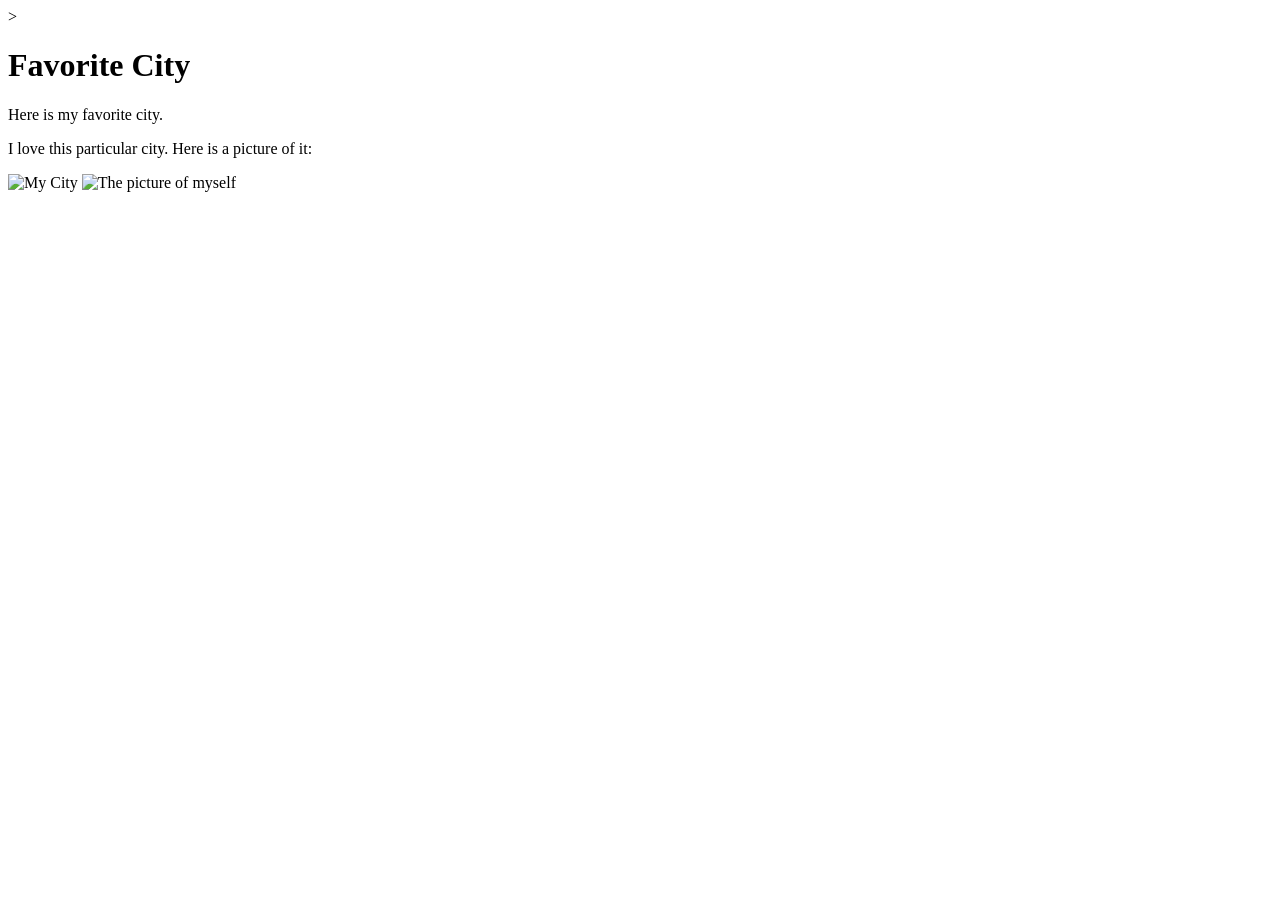
<file: week01/favorite-city.html>
<!DOCTYPE html>>
<html lang="en">
  <head>
    <meta charset="UTF-8">
    <meta name="viewport" content="width=device-width, initial-scale=1.0">
    <title>My Favorite City</title>
</head>
<body>
    <h1>Favorite City</h1>
    <p>Here is my favorite city.</p>
    <p>I love this particular city. Here is a picture of it:</p>

    <img scr="images/Nigeria Landscape2.jpg" alt="My City">
    <img scr="images/VAL ME.jpg" alt="The picture of myself">
</body>
</html>
</file>
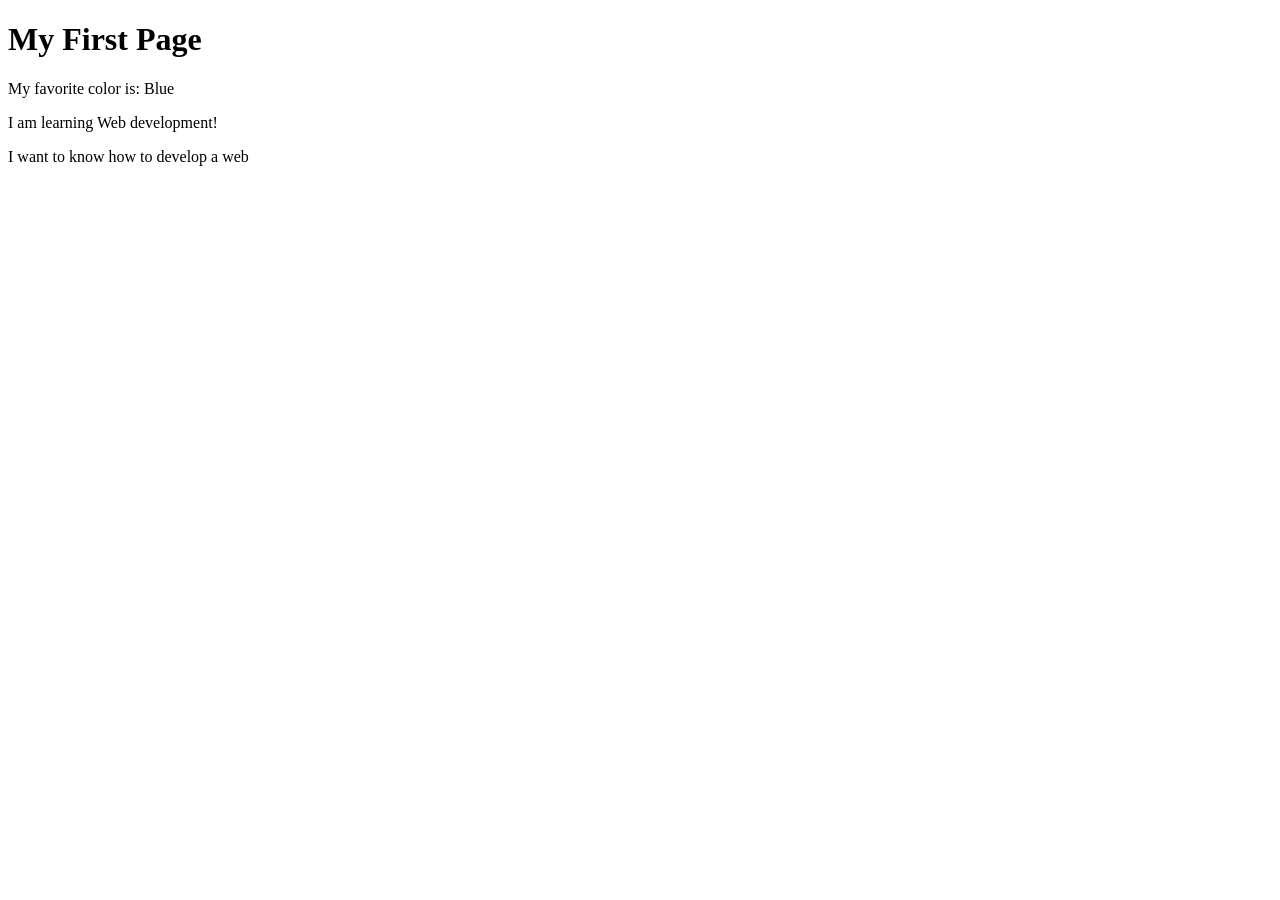
<file: week01/first-page.html>
<!DOCTYPE html>
<html lang="en">
<head>
    <meta charset="UTF-8">
    <meta name="viewport" content="width=device-width, initial-scale=1.0">
    <title>My First Page</title>
</head>
<body>
    <h1>My First Page</h1>
    <p>My favorite color is: Blue </p>
    <p>I am learning Web development!</p>
    <p>I want to know how to develop a web</p>
</body>
</html>
</file>
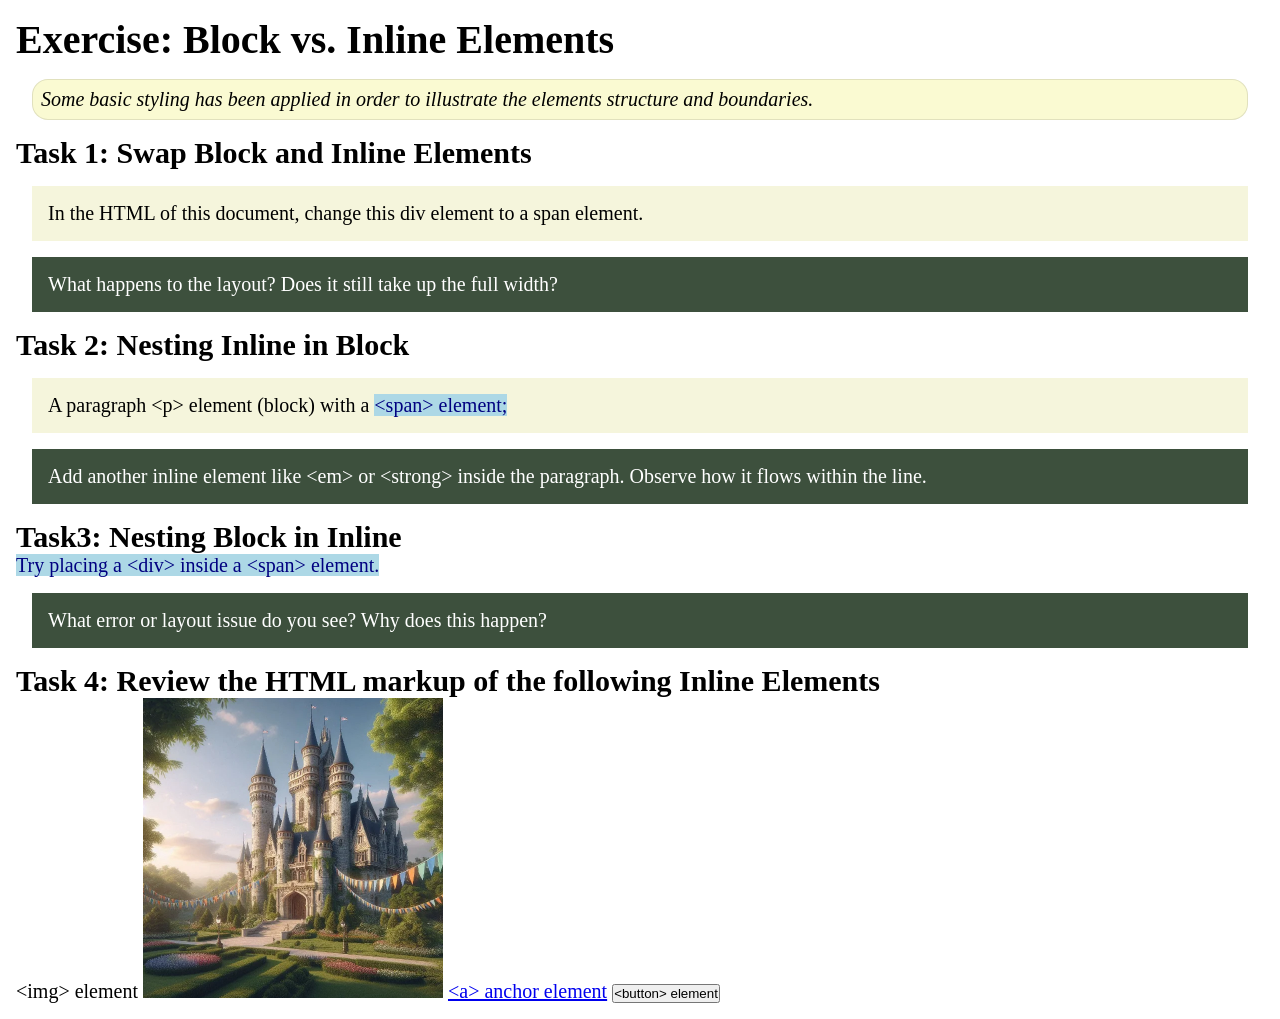
<file: week02/block-vs-inline.html>
<!DOCTYPE html>
<html lang="en">

<head>
    <meta charset="UTF-8">
    <meta name="viewport" content="width=device-width, initial-scale=1.0">
    <title>Exercise: Block vs. Inline Elements</title>
    <link rel="stylesheet" href="styles/block-vs-inline.css">
</head>

<body>
    <main>
        <h1>Exercise: Block vs. Inline Elements</h1>
        <p class="note">Some basic styling has been applied in order to illustrate the elements structure and
            boundaries.</p>

        <h2>Task 1: Swap Block and Inline Elements</h2>
        <div>In the HTML of this document, change this div element to a span element.</div>

        <p class="question">What happens to the layout? Does it still take up the full width?</p>

        <h2>Task 2: Nesting Inline in Block</h2>
        <p>A paragraph &lt;p&gt; element (block) with a <span>&lt;span&gt; element;</span></p>
        <p class="question">Add another inline element like &lt;em&gt; or &lt;strong&gt; inside the paragraph. Observe
            how it flows within the line.</p>

        <h2>Task3: Nesting Block in Inline</h2>
        <span>Try placing a &lt;div&gt; inside a &lt;span&gt; element.</span>
            <p class="question">What error or layout issue do you see? Why does this happen?</p>


            <h2>Task 4: Review the HTML markup of the following Inline Elements</h2>
        &lt;img&gt; element
        <img src="images/castle.webp" alt="placeholder image (images are inline)" width="300" height="300">
        <a href="https://churchofjesuschrist.org">&lt;a&gt; anchor element</a>
        <button type="button">&lt;button&gt; element</button>
    </main>
</body>

</html>
</file>
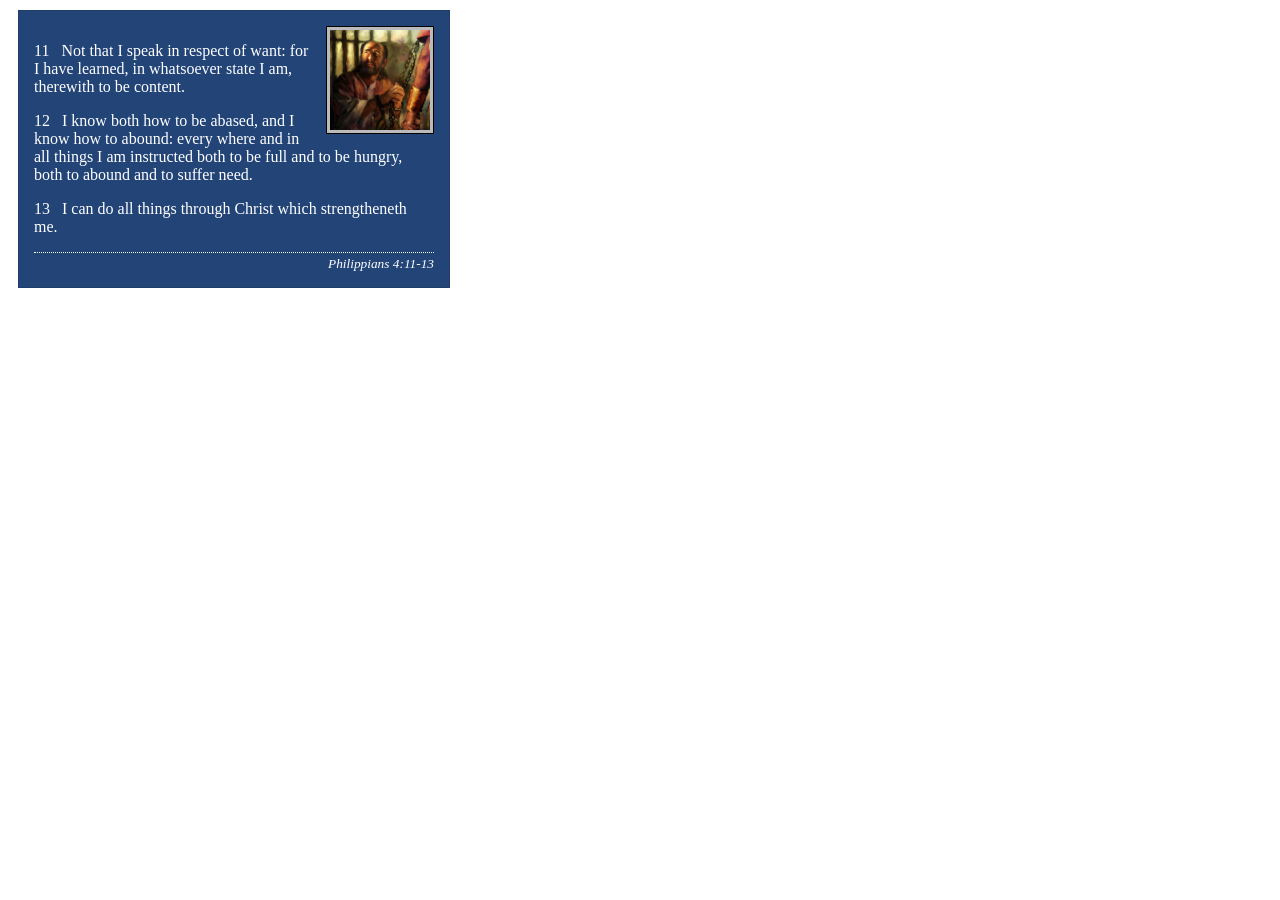
<file: week02/box-model-solution.html>
<!DOCTYPE html>
<html lang="en">
<head>
    <meta charset="UTF-8">
    <meta name="viewport" content="width=device-width, initial-scale=1.0">
    <title>Box Model Activity</title>
    <link rel="stylesheet" href="styles/box-model-solution.css">
</head>
<body>
    <main>
        <div class="callout">
            <img src="images/apostle-paul-imprisoned.webp" alt="Paul the Apostle - Imprisoned in Rome" width="200" height="200">
            <blockquote>
                <p>11 &nbsp; Not that I speak in respect of want: for I have learned, in whatsoever state I am, therewith to be content.</p>
                <p>12 &nbsp; I know both how to be abased, and I know how to abound: every where and in all things I am instructed both to be full and to be hungry, both to abound and to suffer need.</p>
                <p>13 &nbsp; I can do all things through Christ which strengtheneth me.</p>
            </blockquote>
            <cite>Philippians 4:11-13</cite>
        </div>
    </main>
</body>
</html>
</file>
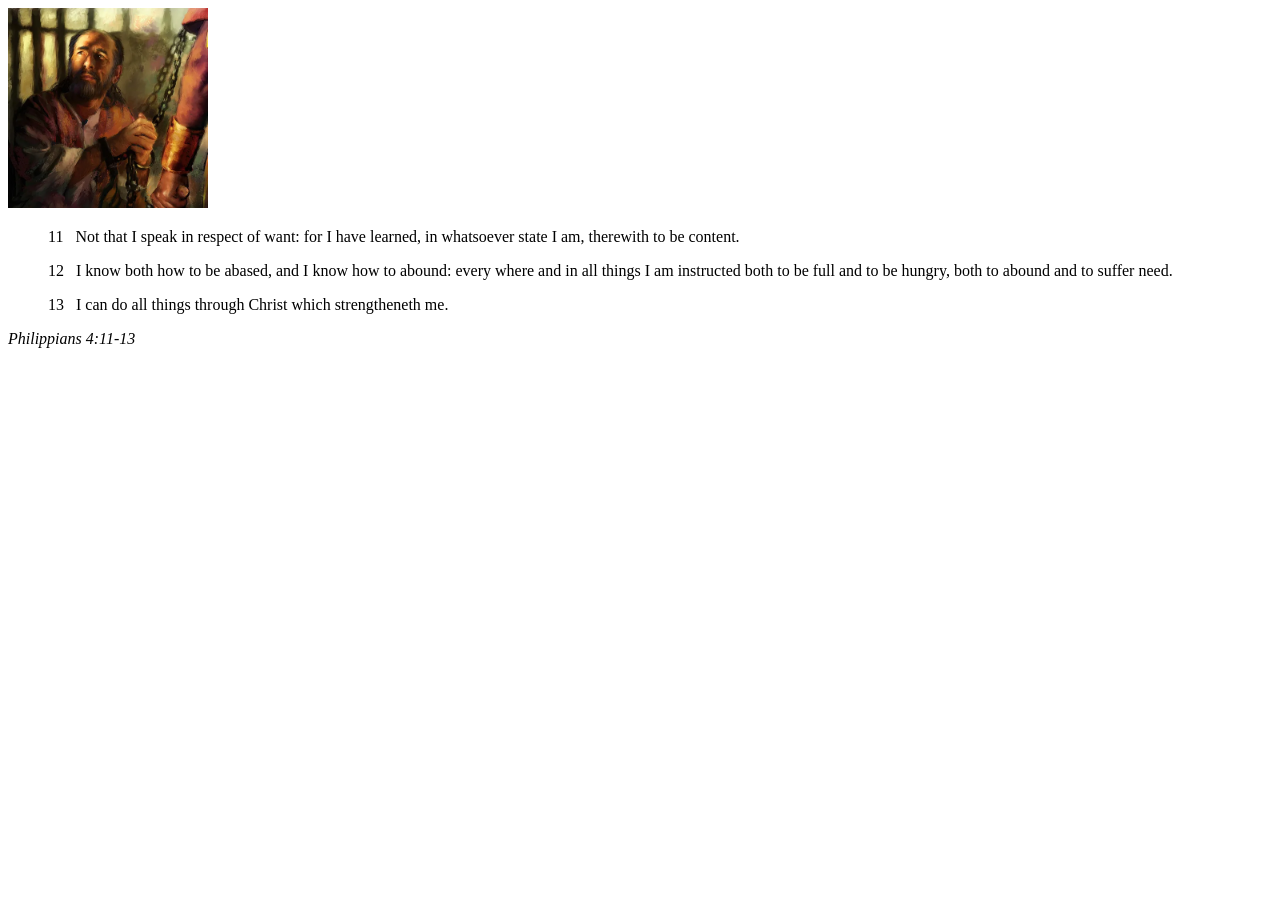
<file: week02/box-model.html>
<!DOCTYPE html>
<html lang="en">
<head>
    <meta charset="UTF-8">
    <meta name="viewport" content="width=device-width, initial-scale=1.0">
    <title>Box Model Activity</title>
</head>
<body>
    <main>
        <div class="callout">
            <img src="images/apostle-paul-imprisoned.webp" alt="Paul the Apostle - Imprisoned in Rome" width="200" height="200">
            <blockquote>
                <p>11 &nbsp; Not that I speak in respect of want: for I have learned, in whatsoever state I am, therewith to be content.</p>
                <p>12 &nbsp; I know both how to be abased, and I know how to abound: every where and in all things I am instructed both to be full and to be hungry, both to abound and to suffer need.</p>
                <p>13 &nbsp; I can do all things through Christ which strengtheneth me.</p>
            </blockquote>
            <cite>Philippians 4:11-13</cite>
        </div>
    </main>
</body>
</html>
</file>
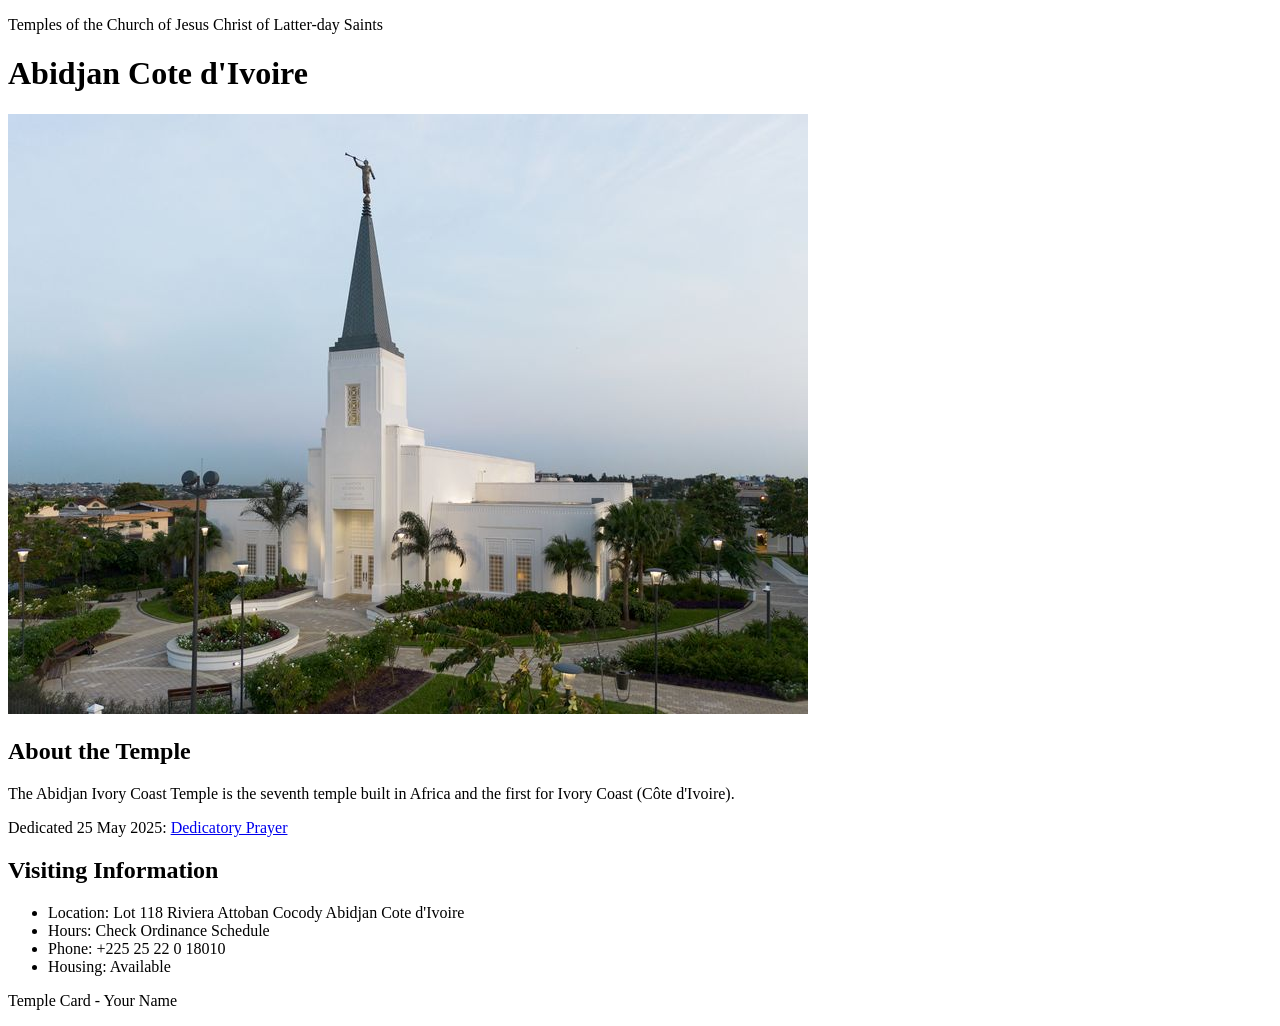
<file: week02/temple.html>
<!DOCTYPE html>
<html lang="en">

<head>
    <meta charset="UTF-8">
    <meta name="viewport" content="width=device-width, initial-scale=1.0">
    <title>Temple Card - Abidjan Cote d'Ivoire</title>
</head>

<body>
    <header>
        <p>Temples of the Church of Jesus Christ of Latter-day Saints</p>
    </header>
    <main>
        <h1>Abidjan Cote d'Ivoire</h1>
        <picture>
            <img src="images/abidjan-ivory-coast.jpeg" alt="Abidjan Cote d'Ivoire Temple">
        </picture>
        <section>
            <h2>About the Temple</h2>
            <p>The Abidjan Ivory Coast Temple is the seventh temple built in Africa and the first for Ivory Coast (Côte
                d'Ivoire).</p>
            <p>Dedicated 25 May 2025: <a
                    href="https://www.churchofjesuschrist.org/temples/dedicatory-prayer/abidjan-ivory-coast-temple/2025-05-25?lang=eng"
                    target="_blank" rel="noopener noreferrer">Dedicatory Prayer</a></p>
        </section>
        <section>
            <h2>Visiting Information</h2>
            <ul>
                <li>Location: Lot 118 Riviera Attoban Cocody Abidjan Cote d'Ivoire</li>
                <li>Hours: Check Ordinance Schedule</li>
                <li>Phone: +225 25 22 0 18010</li>
                <li>Housing: Available</li>
            </ul>
        </section>
    </main>
    <footer>
        <p>Temple Card - Your Name</p>
    </footer>
</body>

</html>
</file>
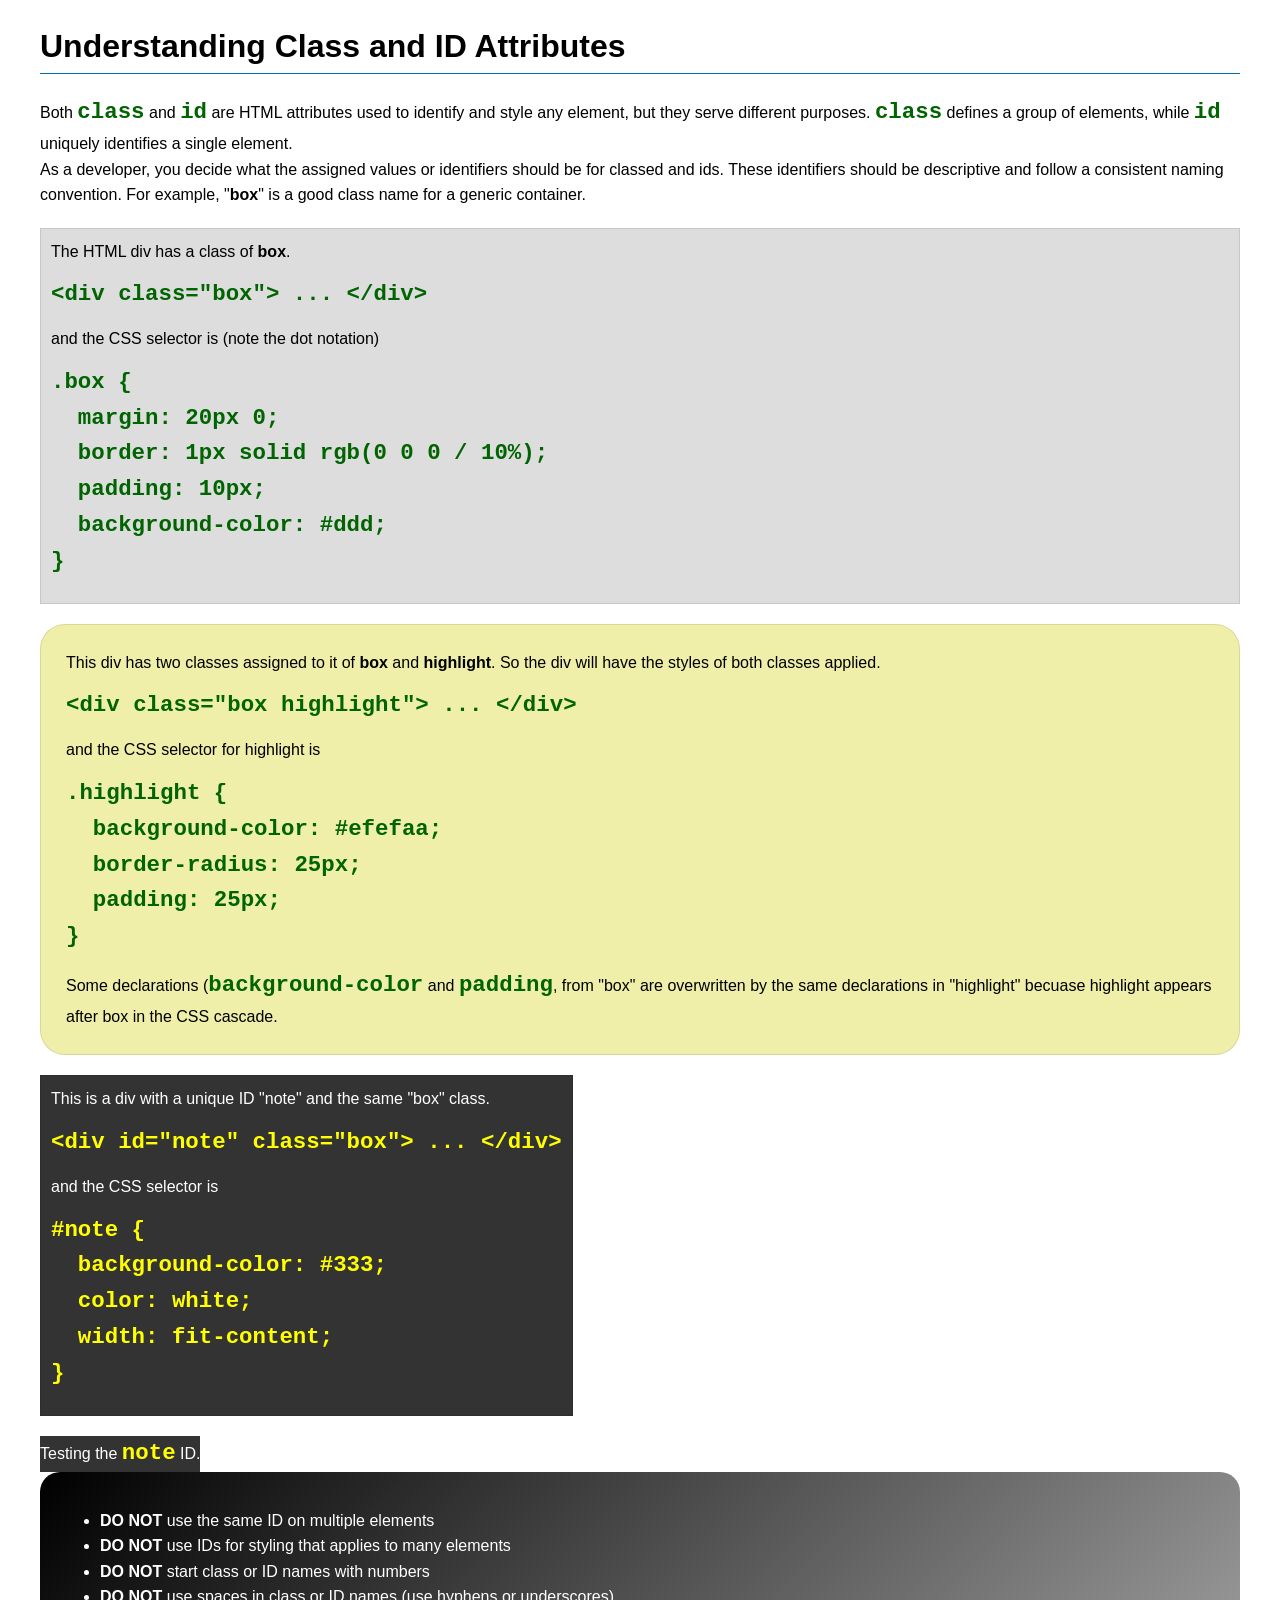
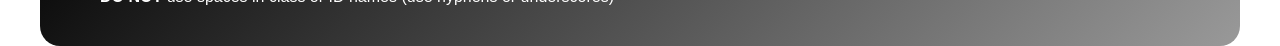
<file: week03/class-and-id.html>
<!DOCTYPE html>
<html lang="en">

<head>
    <meta charset="UTF-8">
    <meta name="viewport" content="width=device-width, initial-scale=1.0">
    <title>Class vs ID Attributes</title>
    <link rel="stylesheet" href="styles/class-and-id.css">
</head>

<body>
    <h1>Understanding Class and ID Attributes</h1>
    <p>Both <code>class</code> and <code>id</code> are HTML attributes used to identify and style any element, but they
        serve different purposes. <code>class</code> defines a group of elements, while <code>id</code> uniquely
        identifies a single element.</p>
    <p>As a developer, you decide what the assigned values or identifiers should be for classed and ids. These
        identifiers should be
        descriptive and follow a consistent naming convention. For example, "<strong>box</strong>" is a good class name
        for a generic container.</p>
    <div class="box">
        <p>The HTML div has a class of <strong>box</strong>.</p>
        <pre><code class="html">&lt;div class="box"&gt; ... &lt;/div&gt;</code></pre>
        and the CSS selector is (note the dot notation)
        <pre><code class="css">.box {
  margin: 20px 0;
  border: 1px solid rgb(0 0 0 / 10%);
  padding: 10px;
  background-color: #ddd; 
}</code></pre>
    </div>

    <div class="box highlight">
        <p>This div has two classes assigned to it of <strong>box</strong> and <strong>highlight</strong>. So the div
            will have the styles of both classes applied.</p>
        <pre><code class="html">&lt;div class="box highlight"&gt; ... &lt;/div&gt;</code></pre>
        and the CSS selector for highlight is
        <pre><code class="css">.highlight {
  background-color: #efefaa;
  border-radius: 25px;
  padding: 25px;
}</code></pre>
<p>Some declarations (<code>background-color</code> and <code>padding</code>, from "box" are overwritten by the same declarations in "highlight" becuase highlight appears after box in the CSS cascade.</p>
    </div>

    <div id="note" class="box">
        <p>This is a div with a unique ID "note" and the same "box" class.</p>
        <pre><code class="html">&lt;div id="note" class="box"&gt; ... &lt;/div&gt;</code></pre>
        and the CSS selector is
        <pre><code class="css">#note {
  background-color: #333;
  color: white;
  width: fit-content;
}</code></pre>
    </div>

    <div id="note">
        <p>Testing the <code>note</code> ID.</p>
    </div>

    <section id="best-practice">
        <ul>
            <li><strong>DO NOT</strong> use the same ID on multiple elements</li>
            <li><strong>DO NOT</strong> use IDs for styling that applies to many elements</li>
            <li><strong>DO NOT</strong> start class or ID names with numbers</li>
            <li><strong>DO NOT</strong> use spaces in class or ID names (use hyphens or underscores)</li>
        </ul>
    </section>




</body>

</html>
</file>
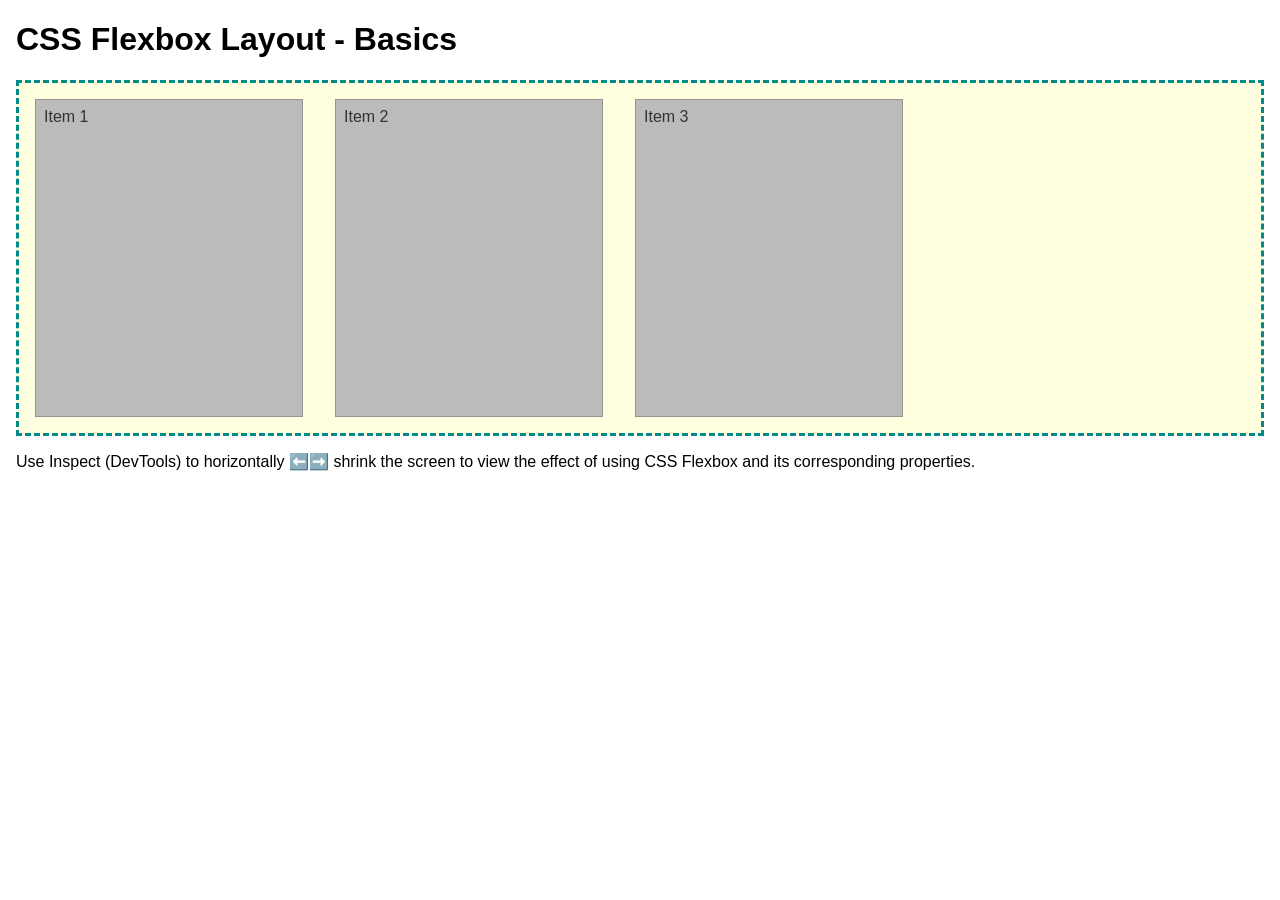
<file: week04/flexbox-layout.html>
<!DOCTYPE html>
<html lang="en">
<head>
    <meta charset="UTF-8">
    <meta name="viewport" content="width=device-width, initial-scale=1.0">
    <title>CSS Flexbox Layout - Basics</title>
    <link rel="stylesheet" href="styles/flexbox.css">
</head>
<body>
    <main>
        <h1>CSS Flexbox Layout - Basics</h1>
        <div class="flex-container">
            <div class="flex-item item1">Item 1</div>
            <div class="flex-item item2">Item 2</div>
            <div class="flex-item item3">Item 3</div>
        </div>
        <p>Use Inspect (DevTools) to horizontally ⬅️➡️ shrink the screen to view the effect of using CSS Flexbox and its corresponding properties.</p>
    </main>
</body>
</html>
</file>
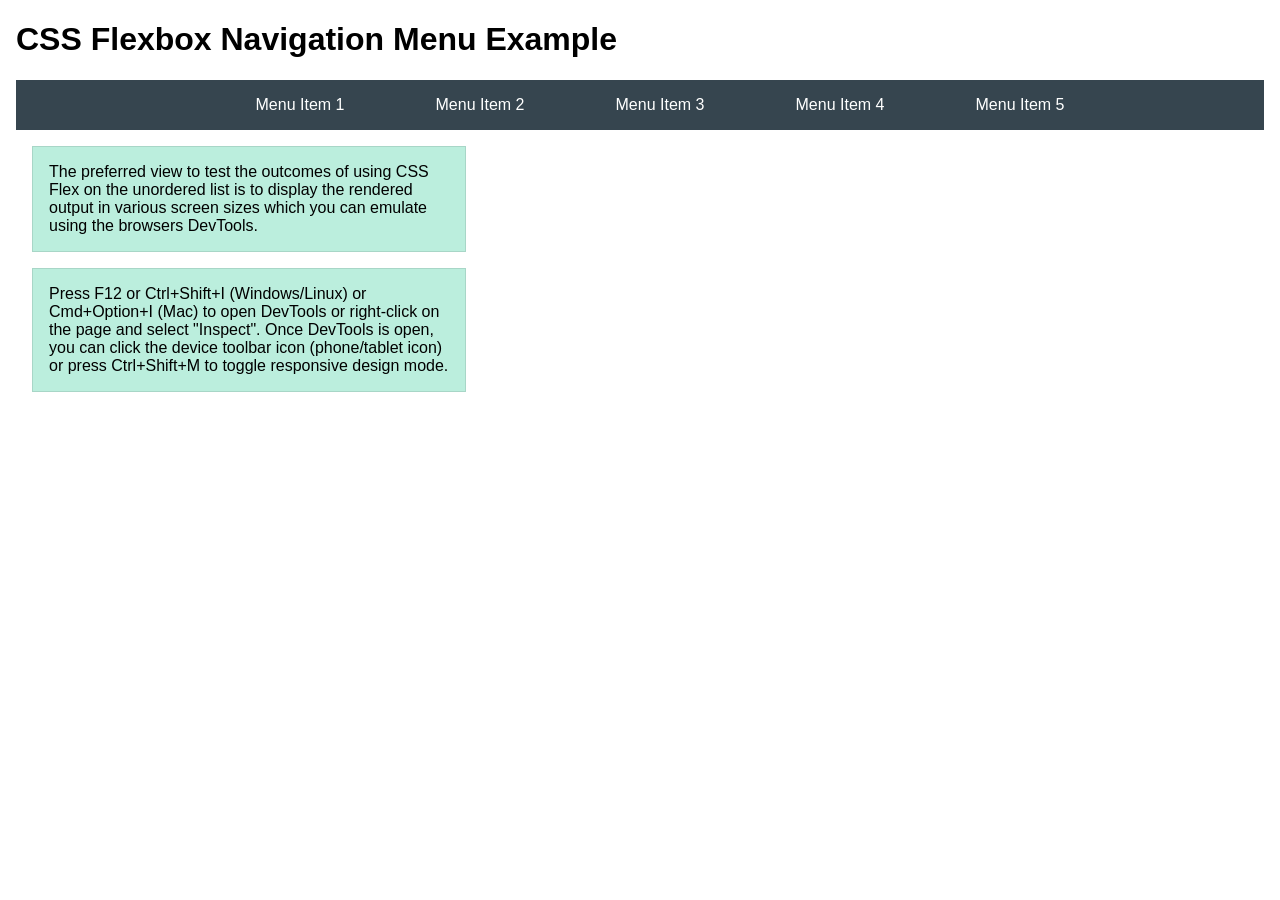
<file: week04/flexbox-menu.html>
<!DOCTYPE html>
<html lang="en">
<head>
    <meta charset="UTF-8">
    <meta name="viewport" content="width=device-width, initial-scale=1.0">
    <title>CSS Flexbox - Navigation Menu</title>
    <link rel="stylesheet" href="styles/flexbox-menu.css">
</head>
<body>
    <main>
        <h1>CSS Flexbox Navigation Menu Example</h1>
        <nav>
            <ul>
                <li><a href="#">Menu Item 1</a></li>
                <li><a href="#">Menu Item 2</a></li>
                <li><a href="#">Menu Item 3</a></li>
                <li><a href="#">Menu Item 4</a></li>
                <li><a href="#">Menu Item 5</a></li>
            </ul>
        </nav>
        <p>The preferred view to test the outcomes of using CSS Flex on the unordered list is to display the rendered output in various screen sizes which you can emulate using the browsers DevTools.</p>

        <p>Press F12 or Ctrl+Shift+I (Windows/Linux) or Cmd+Option+I (Mac) to open DevTools or right-click on the page and select "Inspect". Once DevTools is open, you can click the device toolbar icon (phone/tablet icon) or press Ctrl+Shift+M to toggle responsive design mode.</p>

                      
        
    </main>
</body>
</html>
</file>
<file: week02/styles/block-vs-inline.css>
* {
    margin: 0;
    padding: 0;
}

body {
    font-size: 20px;
    margin: 1rem;
}

p,
div {
    background-color: beige;
    margin: 1rem;
    padding: 1rem;
}

span {
    color: navy;
    background-color: lightblue;
}

code {
    margin: 0;
    padding: 0;
    color: green;
    font-size: 1.2rem;
}

.note {
    font-style: italic;
    background-color: lightgoldenrodyellow;
    border-radius: 1rem;
    border: 1px solid rgb(0 0 0 / 10%);
    margin: 1rem;
    padding: .5rem;
}

.question {
    background-color: #3d503d;
    color: #fff;
}
</file>
<file: week02/styles/box-model-solution.css>
.callout {
    max-width: 400px;
    margin: 10px;
    border: 1px solid rgba(0, 0, 0, .1);
    padding: 15px;
    background-color: #247;
    color: #fff;
}

.callout img {
    float: right;
    margin: 0 0 10px 15px;
    border: 1px solid #000;
    padding: 3px;
    background-color: #bbb;
    width: 100px;
    height: auto;

}

blockquote {
    margin: 0;
}

cite {
    display: block;
    border-top: 1px dotted #fff;
    padding-top: 3px;
    text-align: right;
    font-size: smaller;
}
</file>
<file: week03/styles/class-and-id.css>
body {
    font-family: Arial, sans-serif;
    line-height: 1.6;
    margin: 0;
    padding: 0 40px;
}

h1 {
    border-bottom: 1px solid rgb(0 110 182);
    padding-bottom: 0;
}



p {
    margin: 0;
}

code {
    color: darkgreen;
    font-weight: 700;
    font-size: 1.4rem;
}

/* Class examples - can be reused */

.box {
    margin: 20px 0;
    border: 1px solid rgb(0 0 0 / 10%);
    padding: 10px;
    background-color: #ddd; /* this is shorthand for #dddddd */
}

.highlight {
    background-color: #efefaa;
    border-radius: 25px;
    padding: 25px;
}

/* ID examples - should be unique */

#note {
    background-color: #333;
    color: white;
    width: fit-content;
}

#note code {
    color: yellow;
}

#best-practice {
    background: linear-gradient(135deg, #000 0%, #999 100%);
    color: white;
    border-radius: 20px;
    padding: 20px
}
</file>
<file: week04/styles/flexbox.css>
body {
    font-family: Helvetica, Arial, sans-serif;
    margin: 1rem;
}

.flex-container {
    border: 3px dashed darkcyan;
    background-color: lightyellow;
    display: flex;
    flex-wrap: wrap;
}

.flex-item {
    width: 250px;
    margin: 1rem;
    border: 1px solid rgb(0 0 0 / 20%);
    padding: 0.5rem;
    background-color: #bbb;
    color: #333;
}

.item1 {
    min-height: 100px;
}

.item2 {
    min-height: 200px;
}

.item3 {
    min-height: 300px;
}
</file>
<file: week04/styles/flexbox-menu.css>
body {
    font-family: Helvetica, Arial, sans-serif;
    margin: 1rem;
}

nav {
    background-color: #36454f;
}

nav ul {
    list-style-type: none;
    display: flex;
    flex-wrap: wrap;
    max-width: 900px;
    margin: 0 auto;
    justify-content: space-around;
    align-items: center;
}

nav a {
    display: block;
    color: #fff;
    text-align: center;
    padding: 1rem;
    text-decoration: none;
}

p {
    margin: 1rem;
    border: 1px solid rgb(0 0 0 / 10%);
    padding: 1rem;
    background-color: #bed;
    max-width: 400px;
}

#devtools-btn {
    background-color: #36454f;
    color: white;
    border: none;
    padding: 12px 24px;
    margin: 1rem;
    font-size: 16px;
    font-family: Helvetica, Arial, sans-serif;
    border-radius: 4px;
    cursor: pointer;
    transition: background-color 0.3s ease;
}

#devtools-btn:hover {
    background-color: #4a5a6a;
}

#devtools-btn:active {
    background-color: #2a3a4a;
}
</file>
